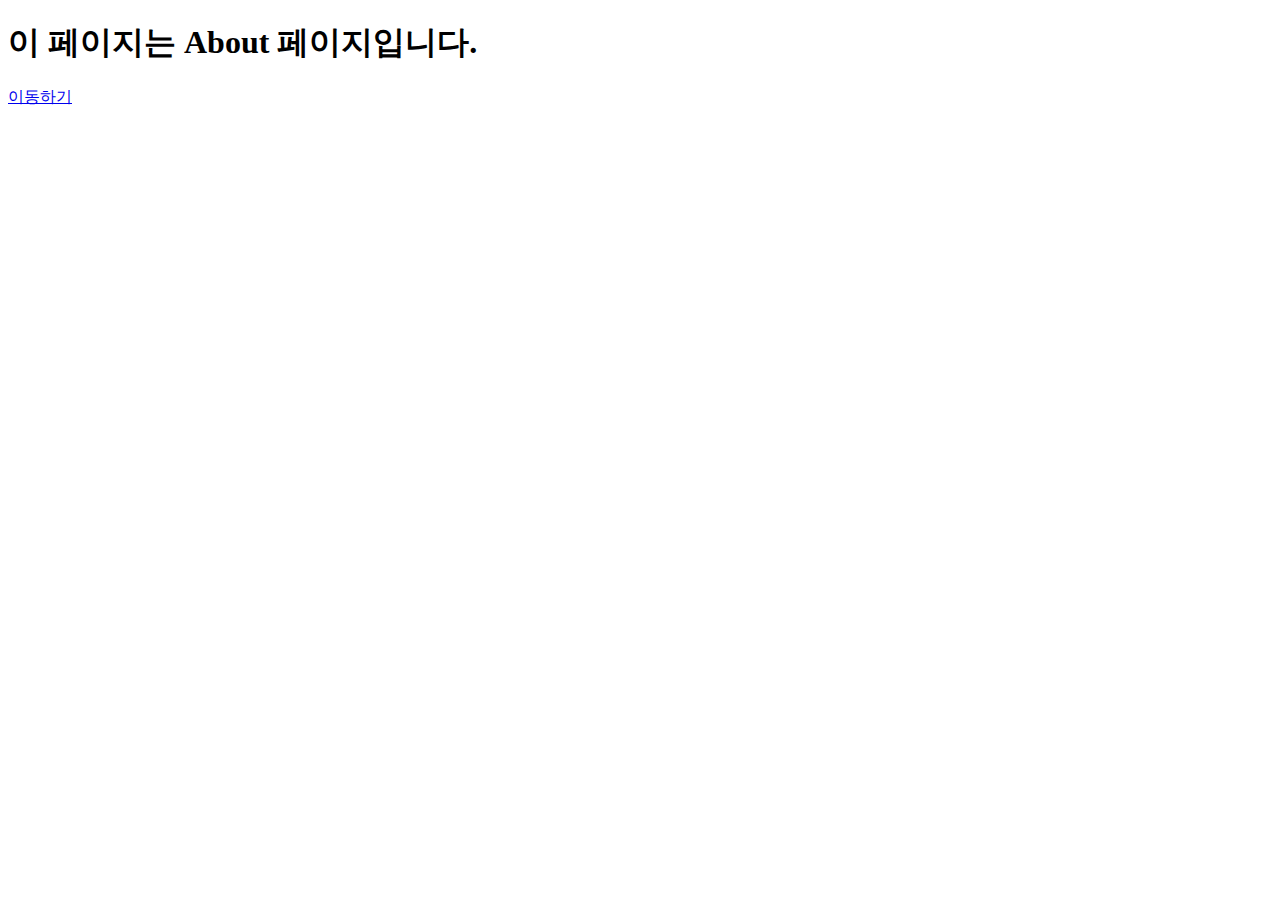
<file: about/index.html>
<!DOCTYPE html>
<html lang="en">
<head>
    <meta charset="UTF-8">
    <meta name="viewport" content="width=device-width, initial-scale=1.0">
    <title>About</title>
</head>
<body>
    <h1>이 페이지는 About 페이지입니다.</h1>
    <a href="/">이동하기</a>
</body>
</html>
</file>
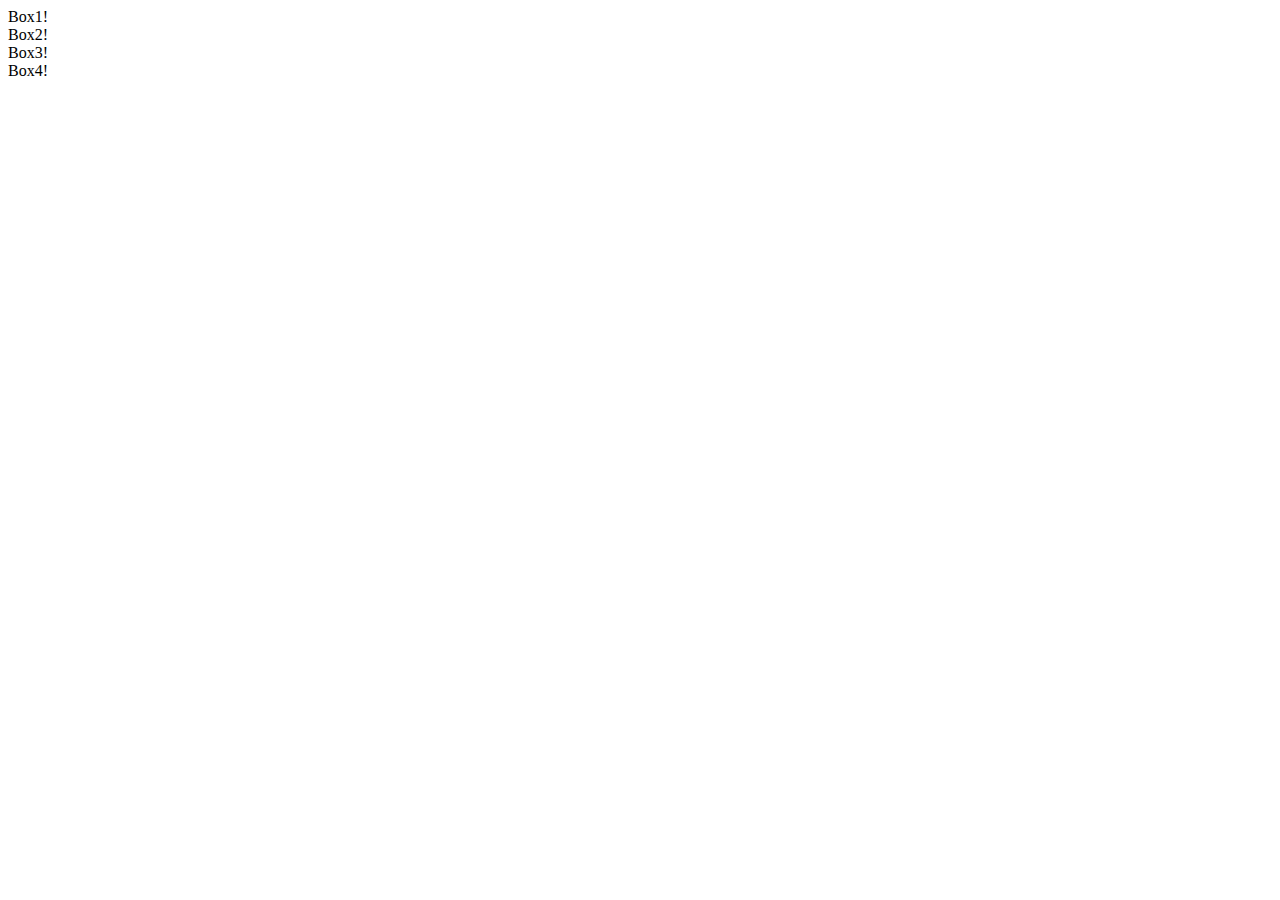
<file: jse/index.html>
<!DOCTYPE html>
<html lang="ko">
<head>
  <meta charset="UTF-8">
  <meta name="viewport" content="width=device-width, initial-scale=1.0">
  <title>Document</title>
  <script defer src="./main.js"></script>
</head>
<body>
  <div class="box">Box1!</div>
  <div class="box">Box2!</div>
  <div class="box">Box3!</div>
  <div class="box">Box4!</div>

</body>
</html>
</file>
